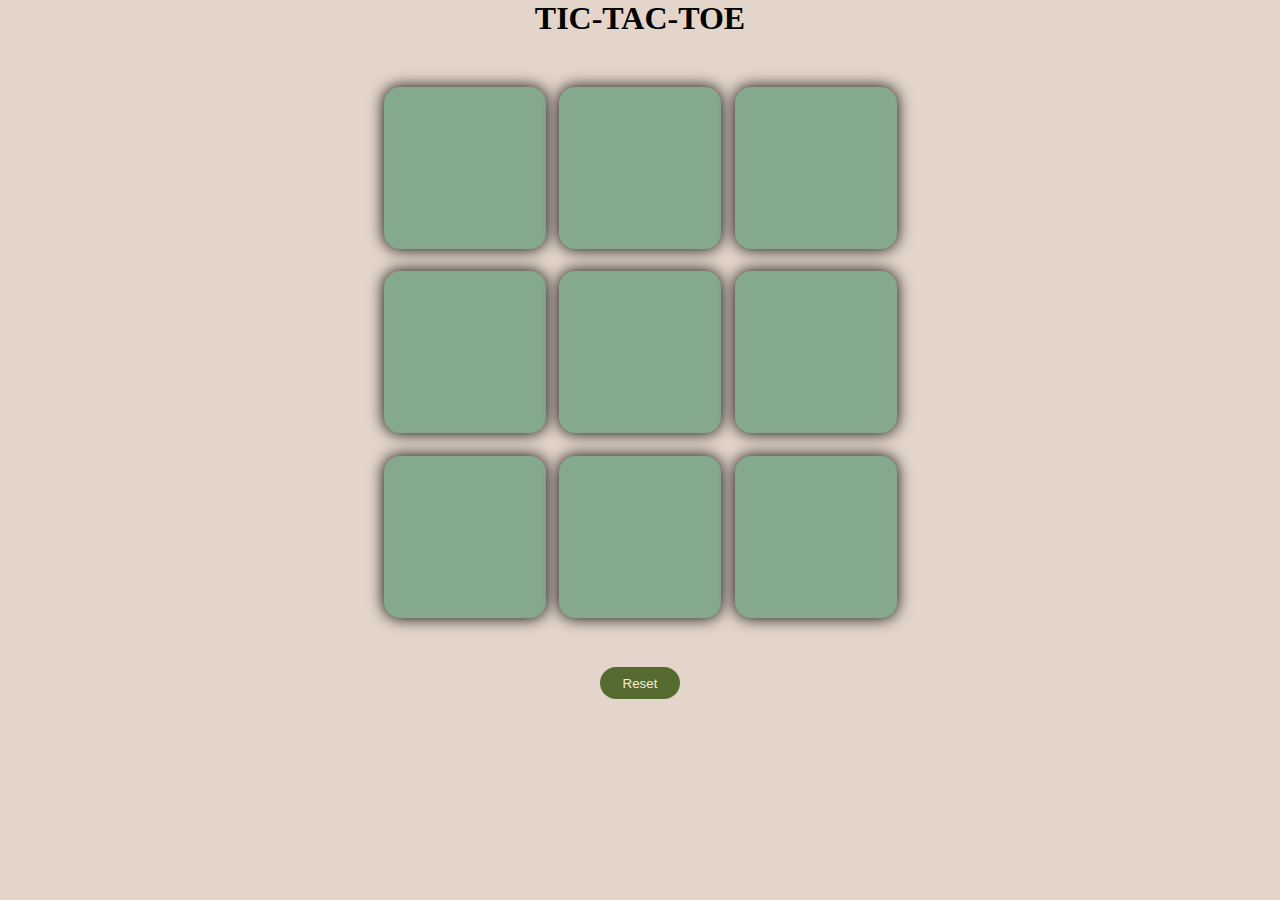
<file: index.html>
<!DOCTYPE html>
<html lang="en">
<head>
    <meta charset="UTF-8">
    <meta name="viewport" content="width=device-width, initial-scale=1.0">
    <title>Tic-Tac-Toe Game</title>
    <link rel="stylesheet" href="tic-tac-toe-style.css">
</head>
<body>
    <div class="msg-container hide">
        <p id="msg">Winner</p>
        <button id="new-btn">New Game</button>
    </div>
    <main>
        <h1>TIC-TAC-TOE</h1> 
    <div class="container">
        <div class="game">
            <button class="box"></button>
            <button class="box"></button>
            <button class="box"></button>
            <button class="box"></button>
            <button class="box"></button>
            <button class="box"></button>
            <button class="box"></button>
            <button class="box"></button>
            <button class="box"></button>

        </div>
    </div>
    <button class="reset">Reset</button>
    </main>
    <script src="tic-tac-toe-script.js"></script>
</body>
</html>
</file>
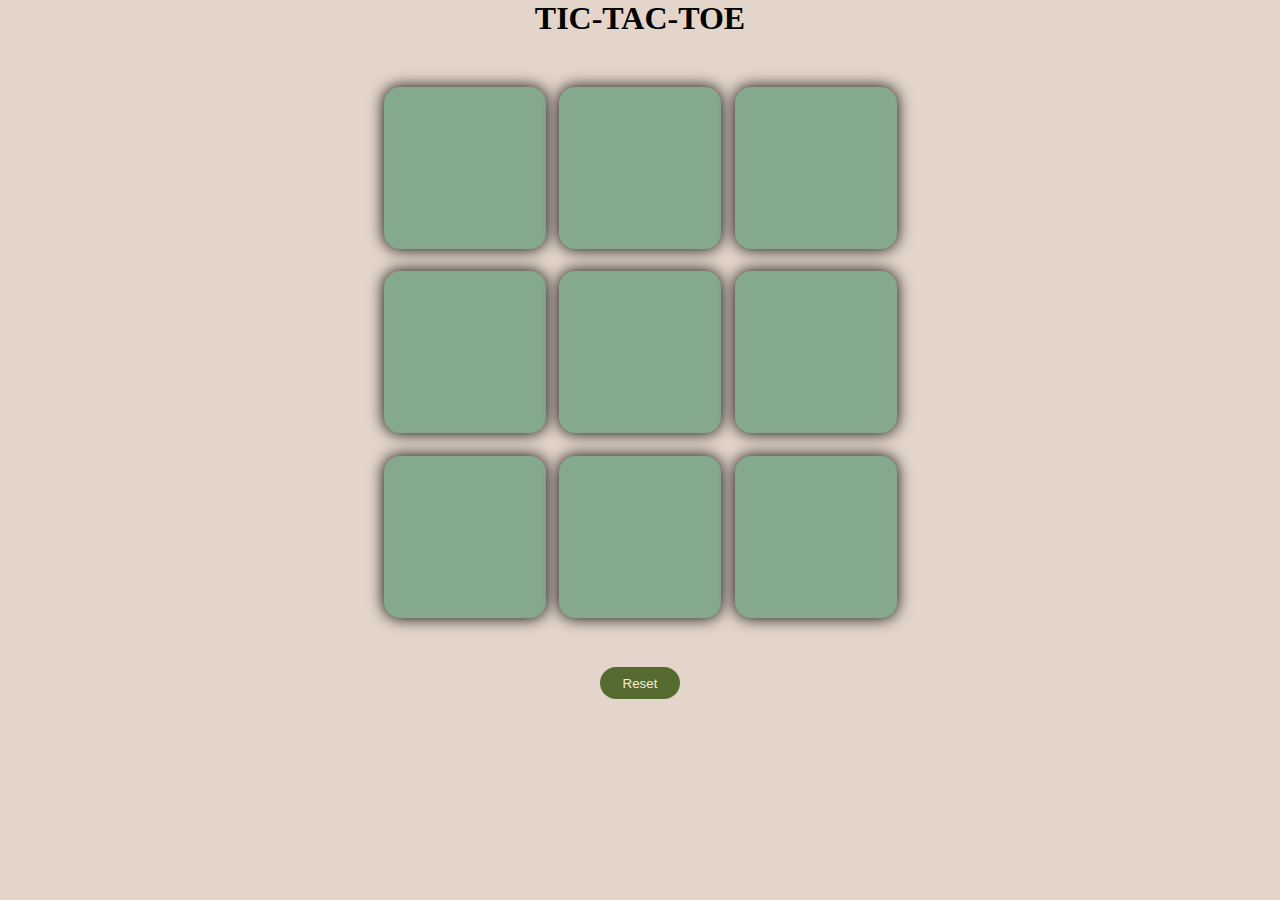
<file: TICTACTOE/tic.html>
<!DOCTYPE html>
<html lang="en">
<head>
    <meta charset="UTF-8">
    <meta name="viewport" content="width=device-width, initial-scale=1.0">
    <title>Tic-Tac-Toe Game</title>
    <link rel="stylesheet" href="ticstyle.css">
</head>
<body>
    <div class="msg-container hide">
        <p id="msg">Winner</p>
        <button id="new-btn">New Game</button>
    </div>
    <main>
        <h1>TIC-TAC-TOE</h1> 
    <div class="container">
        <div class="game">
            <button class="box"></button>
            <button class="box"></button>
            <button class="box"></button>
            <button class="box"></button>
            <button class="box"></button>
            <button class="box"></button>
            <button class="box"></button>
            <button class="box"></button>
            <button class="box"></button>

        </div>
    </div>
    <button class="reset">Reset</button>
    </main>
    <script src="ticscript.js"></script>
</body>
</html>
</file>
<file: tic-tac-toe-style.css>
*{
    margin: 0;
    padding: 0;
}
body{
    background-color: #e3d5ca;
    text-align: center;
}
.container{
    height: 70vh;
    display:flex;
    justify-content: center;
    align-items: center;
}
.game{
    height: 60vmin;
    width: 60vmin;
    display:flex;
    flex-wrap : wrap;
    justify-content: center;
    align-items: center;
    gap:1.5vmin;

}
.box{
    height: 18vmin;
    width: 18vmin;
    border-radius: 1rem;
    border: none;
    box-shadow: 0 0 1rem rgba(0,0,0,1);
    font-size: 8vmin;
    background-color:#84a98c;
    color : rgb(3, 64, 120);

}
.reset{
   height: 2rem;
   width : 5rem;
   border-radius:1rem;
   background-color:darkolivegreen;
   color: antiquewhite;
   border:none;
}
#new-btn{
    height: 2rem;
   width : 5rem;
   border-radius:1rem;
   background-color:darkolivegreen;
   color: antiquewhite;
   border:none;
}
#msg{
    color: black;
    font-size: 8vmin;
    font-weight: 50;
    font-family: ariel;
}
.msg-container{
    height:30vmin;
}
.hide{
    display:none;
}
</file>
<file: TICTACTOE/ticstyle.css>
*{
    margin: 0;
    padding: 0;
}
body{
    background-color: #e3d5ca;
    text-align: center;
}
.container{
    height: 70vh;
    display:flex;
    justify-content: center;
    align-items: center;
}
.game{
    height: 60vmin;
    width: 60vmin;
    display:flex;
    flex-wrap : wrap;
    justify-content: center;
    align-items: center;
    gap:1.5vmin;

}
.box{
    height: 18vmin;
    width: 18vmin;
    border-radius: 1rem;
    border: none;
    box-shadow: 0 0 1rem rgba(0,0,0,1);
    font-size: 8vmin;
    background-color:#84a98c;
    color : rgb(3, 64, 120);

}
.reset{
   height: 2rem;
   width : 5rem;
   border-radius:1rem;
   background-color:darkolivegreen;
   color: antiquewhite;
   border:none;
}
#new-btn{
    height: 2rem;
   width : 5rem;
   border-radius:1rem;
   background-color:darkolivegreen;
   color: antiquewhite;
   border:none;
}
#msg{
    color: black;
    font-size: 8vmin;
    font-weight: 50;
    font-family: ariel;
}
.msg-container{
    height:30vmin;
}
.hide{
    display:none;
}
</file>
